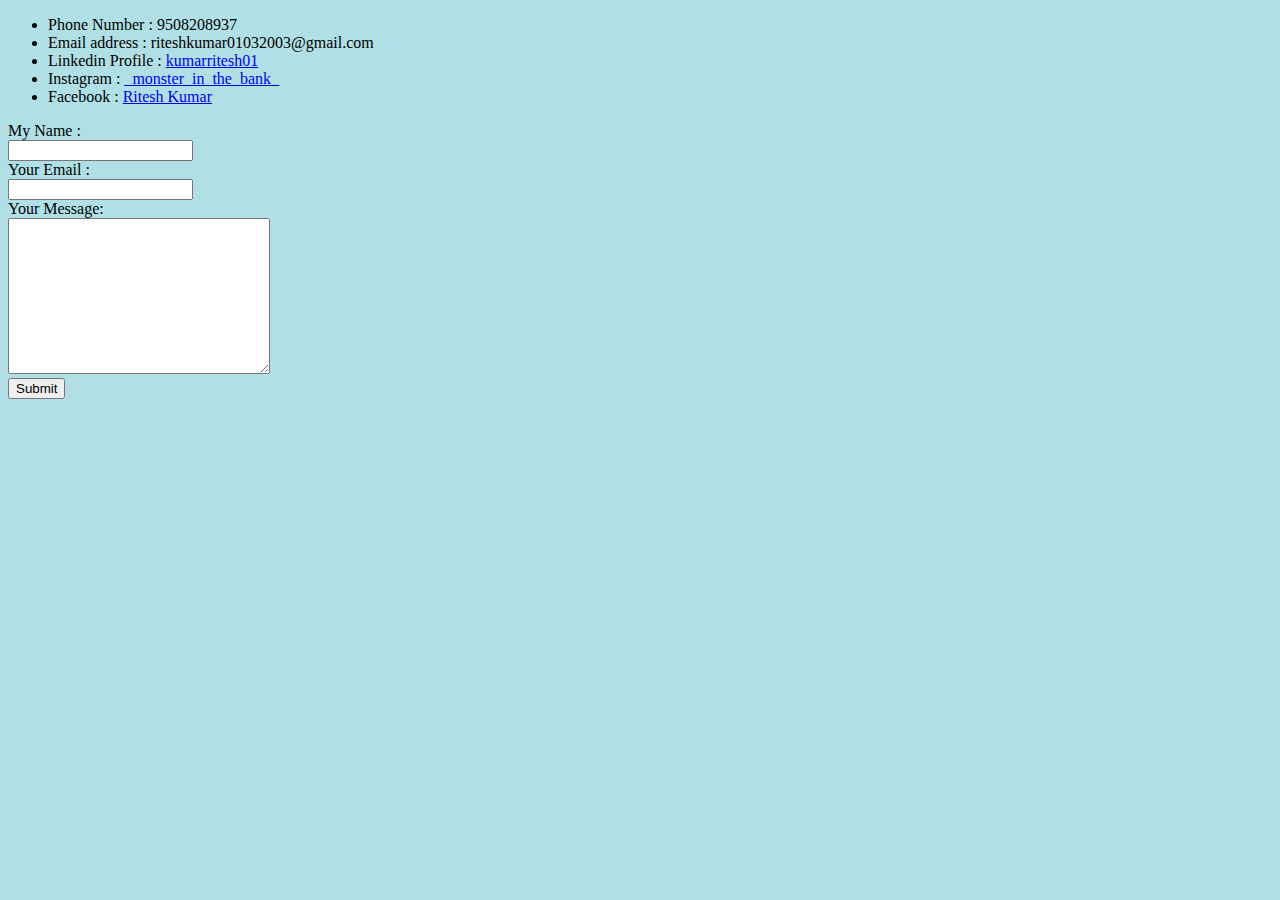
<file: Contact Information.html>
<!DOCTYPE html>
<html lang="en" dir="ltr">
  <head>
    <meta charset="utf-8">
    <title>Contact Information</title>
  </head>
  <body style="Background-color: powderblue">
    <ul>
      <li>Phone Number : 9508208937</li>
      <li>Email address : riteshkumar01032003@gmail.com</li>
      <li>Linkedin Profile : <a href="https://www.linkedin.com/in/kumarritesh01/">kumarritesh01</a></li>
      <li>Instagram : <a href="https://www.instagram.com/_monster_in_the_bank_/">_monster_in_the_bank_</a></li>
      <li>Facebook : <a href="https://www.facebook.com/profile.php?id=100020140782280">Ritesh Kumar</a> </li>
    </ul>

    <form class="" action="mailto:riteshkumar01032003@gmail.com" method="post">
      <label for="Name">My Name : </label><br>
      <input type="Name" name="" value=""><br>
      <label>Your Email : </label><br>
      <input type="email" name="" value=""><br>
      <label>Your Message:</label><br>
      <textarea name="Likho kucch" rows="10" cols="30"></textarea><br>
      <input type="Submit" name=""><br>
    </form>
  </body>
</html>
</file>
